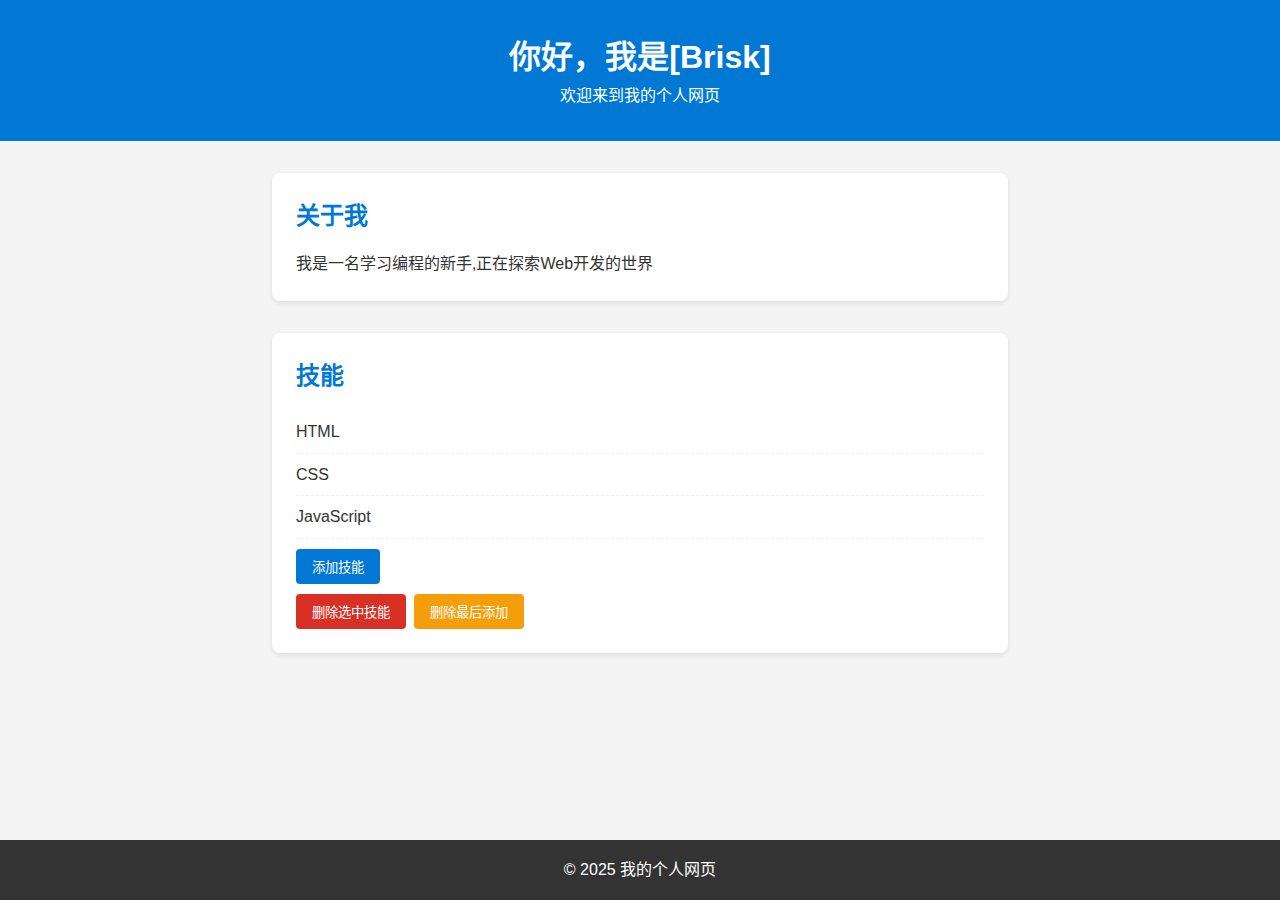
<file: index.html>
<!DOCTYPE html> 
<html lang="zh-CN"> 
<head>
    <meta charset="UTF-8">
    <meta name="viewport" content="width=device-width, initial-scale=1.0">
    <title>我的个人介绍</title>
    <link rel="stylesheet" href="styles.css">
</head>
<body>
    <header>
        <h1>你好，我是[Brisk]</h1>
        <p>欢迎来到我的个人网页</p>
    </header>

    <main>
        <section id="about">
            <h2>关于我</h2>
            <p>我是一名学习编程的新手,正在探索Web开发的世界</p>
        </section>

        <section id="skills">
            <h2>技能</h2>
            <ul class="skill-list">
                <li>HTML</li>
                <li>CSS</li>
                <li>JavaScript</li>
            </ul>
        </section>
    </main>

    <footer>
        <p>© 2025 我的个人网页</p>
    </footer>
    <script src="script.js"></script>

</body>
</html>
</file>
<file: styles.css>
/* 全局样式 */
* {
    margin: 0;
    padding: 0;
    box-sizing: border-box;
}
body {
    font-family: Arial, sans-serif;
    background-color:#f4f4f4;
    color: #333;
    line-height: 1.6;
}
/* 头部样式 */
header {
    background: #0078d4;
    color: #fff;
    text-align: center;/* 行内/文本类内容水平居中*/
    padding: 2rem;/* 内边距*/
}
/* 主要内容样式 */
main {
    max-width: 800px;
    margin: 0 auto;/*块级元素本身水平居中*/
    padding: 2rem;
}
section {
    margin-bottom: 2rem;
    padding: 1.5rem;
    background: #fff;
    border-radius: 8px;/*圆角样式*/
    box-shadow: 0 2px 5px rgba(0,0,0,0.1);/*盒子阴影*/
}
h2 {
    margin-bottom: 1rem;
    color: #0078d4;
}
ul {
    list-style-type: none;
}

li {
    padding: 0.5rem 0;
    border-bottom: 1px dashed #eee;
}
/* 页脚样式 */
footer {
    text-align: center;
    padding: 1rem;
    background: #333;
    color: #fff;
    /* 新增：固定定位 - 锁定在页面底部 */
    position: fixed;
    bottom: 0;
    left: 0;
    width: 100%; /* 宽度占满整个页面 */
    /* 可选：增加z-index，防止被其他元素覆盖 */
    z-index: 999;
    /* 可选：固定footer高度（如果需要） */
    height: 60px;
    display: flex;
    align-items: center;
    justify-content: center;
}
</file>
<file: persional-intro/styles.css>
/* 全局样式 */
* {
    margin: 0;
    padding: 0;
    box-sizing: border-box;
}
body {
    font-family: Arial, sans-serif;
    background-color:#f4f4f4;
    color: #333;
    line-height: 1.6;
}
/* 头部样式 */
header {
    background: #0078d4;
    color: #fff;
    text-align: center;/* 行内/文本类内容水平居中*/
    padding: 2rem;/* 内边距*/
}
/* 主要内容样式 */
main {
    max-width: 800px;
    margin: 0 auto;/*块级元素本身水平居中*/
    padding: 2rem;
}
section {
    margin-bottom: 2rem;
    padding: 1.5rem;
    background: #fff;
    border-radius: 8px;/*圆角样式*/
    box-shadow: 0 2px 5px rgba(0,0,0,0.1);/*盒子阴影*/
}
h2 {
    margin-bottom: 1rem;
    color: #0078d4;
}
ul {
    list-style-type: none;
}

li {
    padding: 0.5rem 0;
    border-bottom: 1px dashed #eee;
}
/* 页脚样式 */
footer {
    text-align: center;
    padding: 1rem;
    background: #333;
    color: #fff;
    /* 新增：固定定位 - 锁定在页面底部 */
    position: fixed;
    bottom: 0;
    left: 0;
    width: 100%; /* 宽度占满整个页面 */
    /* 可选：增加z-index，防止被其他元素覆盖 */
    z-index: 999;
    /* 可选：固定footer高度（如果需要） */
    height: 60px;
    display: flex;
    align-items: center;
    justify-content: center;
}
</file>
